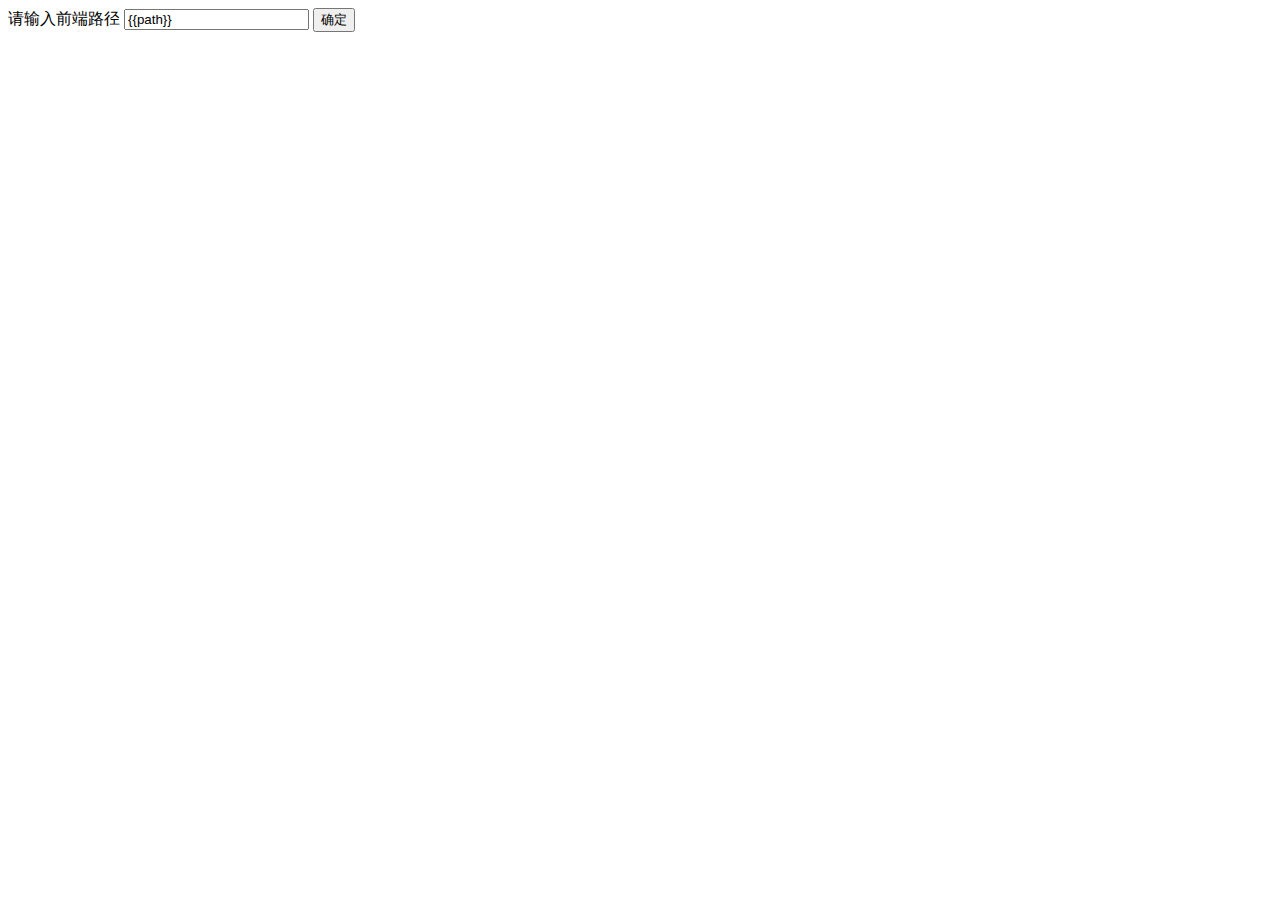
<file: api/src/main/resources/install/index.html>
<!DOCTYPE html>
<html lang="en">
<head>
    <meta charset="UTF-8">
    <title>设置前端路径</title>
</head>
<body>
请输入前端路径
<input id="path" type="text" value="{{path}}"/>
<button type="button" onclick="setPath()">确定</button>
</body>
<script>
    function setPath(flag) {
        fetch("?path=" + encodeURIComponent(path.value)).then(function (res) {
            return res.json();
        }).then(function (res) {
            if (res.code == 0) {
                window.location.href = "index.html";
            } else {
                if(!flag){
                    alert(res.msg);
                }
            }
        });
    }
    document.onreadystatechange = function () {
        if(document.readyState === 'complete'){
            setPath(true);
        }
    }
</script>
</html>
</file>
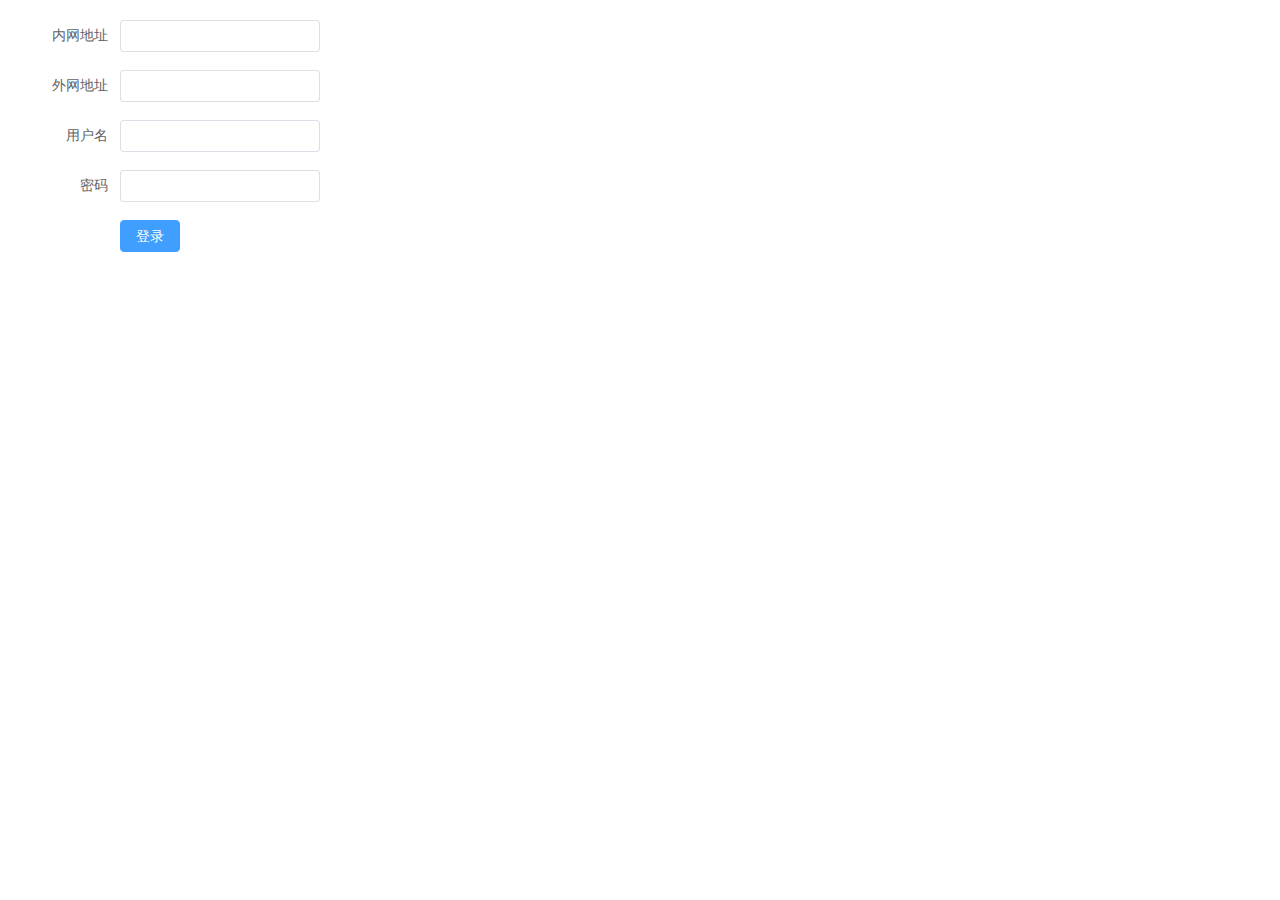
<file: web/common/kodbox_web/login.html>
<!DOCTYPE html>
<html lang="en">
<head>
    <meta charset="UTF-8">
    <title>可道云登录</title>
    <script src="../smart-ui/boot/utils.js?from=element"></script>
    <script src="md5.min.js"></script>
    <script src="kodbox.js"></script>
</head>
<body>
<div id="app">
    <el-form :model="editData" label-width="120px" style="margin-top:20px;">
        <el-form-item label="内网地址">
            <el-input v-model="editData.localHost" style="width:200px;"></el-input>
        </el-form-item>
        <el-form-item label="外网地址">
            <el-input v-model="editData.host" style="width:200px;"></el-input>
        </el-form-item>
        <el-form-item label="用户名">
            <el-input v-model="editData.username" style="width:200px;"></el-input>
        </el-form-item>
        <el-form-item label="密码">
            <el-input v-model="editData.password" style="width:200px;"></el-input>
        </el-form-item>
        <el-form-item>
            <el-button type="primary" @click="kodLogin()">登录</el-button>
        </el-form-item>
    </el-form>
</div>
</body>
<script>
    Vue.app({
        data(){
            return {
                editData:{
                    localHost:"",
                    host:"",
                    username:"",
                    password:""
                }
            }
        },
        methods:{
            getAbsoluteUrl:function(module, action){
                const that = this;
                if(!that.ajaxHostUrl){
                    const path = location.origin+location.pathname;
                    const sz = path.split("/");
                    sz.length -= 3;
                    const host = sz.join("/");
                    that.ajaxHostUrl = host+"/api";
                }
                return that.ajaxHostUrl+"?module=" + module + "&action=" + action;
            },
            splits:function (str,...args){
                var sz = [str.trim()];
                for (let i = 0; i < args.length; i++) {
                    var tmp = args[i];
                    var tmpsz = [];
                    for (let j = 0; j < sz.length; j++) {
                        tmpsz = tmpsz.concat(sz[j].trim().split(tmp));
                    }
                    sz = tmpsz;
                }
                for (let i = 0; i < sz.length; i++) {
                    sz[i] = sz[i].trim();
                }
                return sz;
            },
            checkUrl:function (url,name){
                let urlFlag = false;
                if(url.toLowerCase().startsWith("http:") || url.toLowerCase().startsWith("https:")){
                    urlFlag = true;
                }
                if(!urlFlag){
                    parent.webos.message.error(name+"请使用http:或者https:开头");
                    return false;
                }
                return true;
            },
            kodLogin:function (){
                const that = this;
                if(!that.editData.host){
                    parent.webos.message.error("外网地址不可为空");
                    return;
                }
                if(!that.checkUrl(that.editData.host,"外网地址")){
                    return;
                }
                if(that.editData.localHost){
                    if(!that.checkUrl(that.editData.localHost,"内网地址")){
                        return;
                    }
                }
                const toLogin = function (){
                    var password = kodbox.encryPassword(that.editData.password);
                    var csrf = kodbox.createCsrf();
                    var formData = new FormData();
                    var data = {
                        "name":that.editData.username,
                        "password":password,
                        "rememberPassword":"0",
                        "salt":1,
                        "CSRF_TOKEN":csrf,
                        "API_ROUTE":"user/index/loginSubmit"
                    }
                    for(var key in data){
                        formData.append(key,data[key]);
                    }
                    if(that.editData.host.endsWith("/")){
                        that.editData.host = that.editData.host.substring(0,that.editData.host.length-1);
                    }
                    if(that.editData.localHost && that.editData.localHost.endsWith("/")){
                        that.editData.localHost = that.editData.localHost.substring(0,that.editData.localHost.length-1);
                    }
                    var url = that.getAbsoluteUrl("proxy","http")+"&url="+encodeURIComponent(btoa(that.editData.host+"?user/index/loginSubmit"))+"&resHeader="+encodeURIComponent(btoa("set-cookie:my-set-cookie"));
                    fetch(url,{
                        method:"POST",
                        body:formData
                    }).then(function (resp){
                        var str = resp.headers.get("my-set-cookie");
                        var sz = that.splits(str,";",",");
                        var cookie = "";
                        for (let i = 0; i < sz.length; i++) {
                            var one = sz[i];
                            if(one.startsWith("kodTokenUpdate=")){
                                cookie += one+";";
                            }else if(one.startsWith("kodUserID=")){
                                cookie += one+";";
                            }else if(one.startsWith("CSRF_TOKEN=")){
                                cookie += one+";";
                            }else if(one.startsWith("KOD_SESSION_ID=")){
                                cookie += one+";";
                            }
                        }
                        resp.json().then(function (res){
                            if(!res.code){
                                parent.webos.message.error(res.data);
                                return;
                            }
                            parent.postMessage({type:"cookie",data:JSON.stringify({username:that.editData.username,password,host:that.editData.host,localHost:that.editData.localHost})},"*");
                        });
                    });
                }
                if(location.protocol == "https:" && that.editData.host.toLowerCase().startsWith("http:")){
                    utils.$.confirm("检测到当前协议是https,填写的地址是http,将会导致很多功能不可用,确认继续?",function (flag){
                        if(!flag){
                            return;
                        }
                        toLogin();
                    })
                }else{
                    toLogin();
                }
            }
        },
        mounted:function(){
        }
    });
</script>
</html>
</file>
